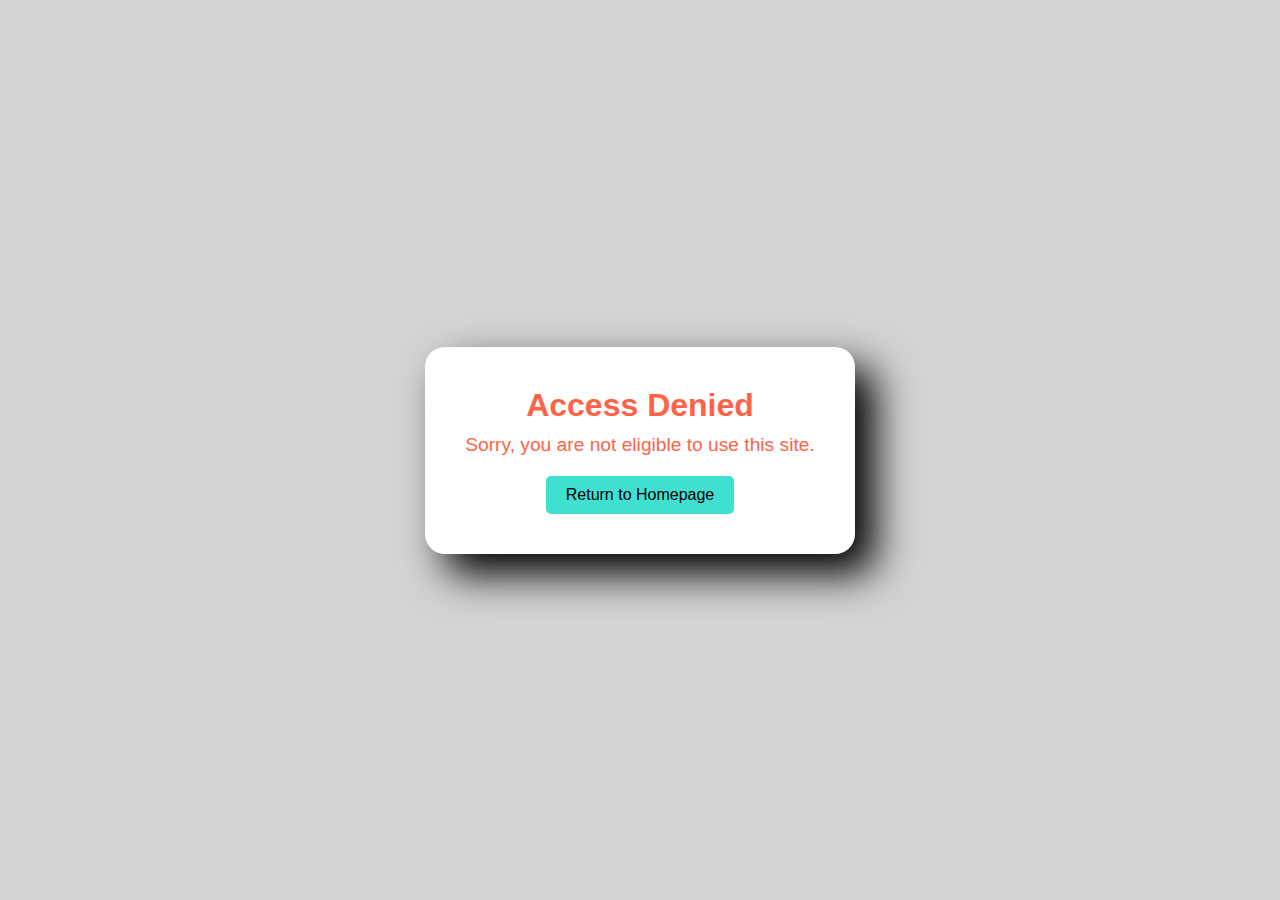
<file: logout.html>
<!DOCTYPE html>
<html lang="en">
<head>
    <meta charset="UTF-8">
    <meta name="viewport" content="width=device-width, initial-scale=1.0">
    <title>Logout</title>
    <style>
        * {
    margin: 0;
    padding: 0;
    box-sizing: border-box;
    font-family: Arial, sans-serif;
}

body {
    display: flex;
    justify-content: center;
    align-items: center;
    height: 100vh;
    background-color: lightgray;
    color: tomato;
}

.container {
    text-align: center;
    background: white;
    padding: 40px;
    border-radius: 20px;
    box-shadow: 20px 20px 40px black;
}

h1 {
    font-size: 2rem;
    margin-bottom: 10px;
}

p {
    font-size: 1.2rem;
    margin-bottom: 20px;
}

button {
    padding: 10px 20px;
    font-size: 1rem;
    color: black;
    background-color: turquoise;
    border: none;
    border-radius: 5px;
    cursor: pointer;
    transition: background 0.3s ease;
}

button:hover {
    background-color: tomato;
}
    </style>
</head>
<body>
    <div class="container">
        <h1>Access Denied</h1>
        <p>Sorry, you are not eligible to use this site.</p>
        <button onclick="redirectHome()">Return to Homepage</button>
    </div>

    <script>
        function redirectHome() {
            window.location.href = "index.html";
        }
    </script>
</body>
</html>
</file>
